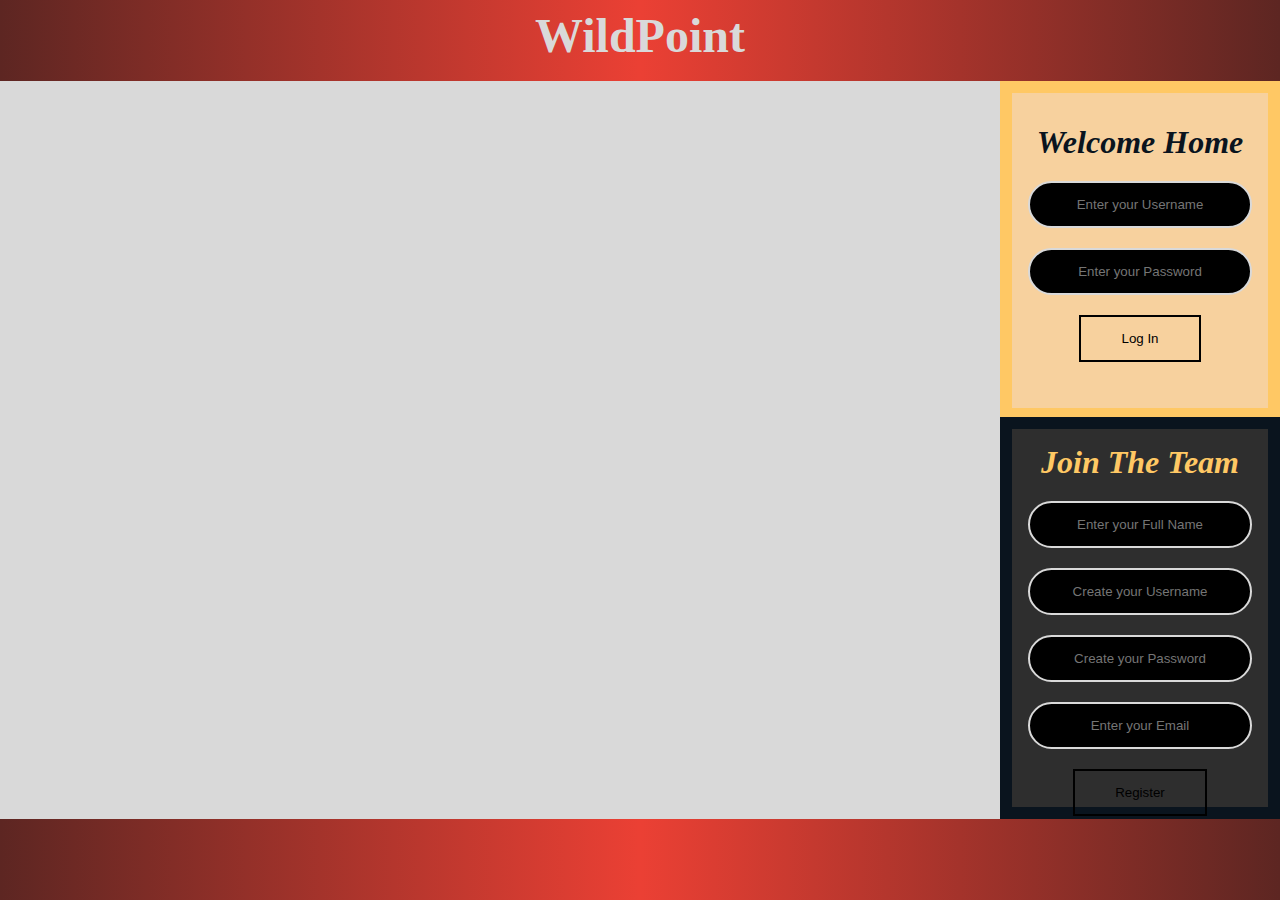
<file: index.html>
<!DOCTYPE html>
<head>
    <title>WildPoint Home</title>
    <link rel = "stylesheet" href = "indexstyle.css">
</head>
<body>
    <header>
        <h1>WildPoint</h1>
    </header>
    <main>
        <div class = "LogIn">
            <h1 class=" log">Welcome Home</h1>
            <input name = "LIUsername" type = "text" placeholder = "Enter your Username" >
            <input name = "LIPassword" type = "password" placeholder = "Enter your Password" >
            <button>Log In</button>
        </div>
        <div class = "Register">
            <h1 class="reg">Join The Team</h1>
            <input name="RFullName" type="text" placeholder="Enter your Full Name">
            <input name="RUsername" type="text" placeholder="Create your Username">
            <input name="RPassword" type="password" placeholder="Create your Password">
            <input name="REmail" type="text" placeholder="Enter your Email">
            <button>Register</button>
    </main>
    <footer>

    </footer>
</body>
</file>
<file: indexstyle.css>
*{
    margin: 0;
    padding: 0;
}

body{
    background-color: #d9d9d9;
}

header{
    position: absolute;
    left: 0;
    right: 0;
    top: 0; 
    height: 9%;
    background: rgb(93,38,34);
    background: linear-gradient(90deg, rgba(93,38,34,1) 0%, rgba(235,64,52,1) 50%, rgba(93,38,34,1) 100%); 
    text-align: center;
    color: #d9d9d9;
    font-size: 24px;
}

h1{
    margin-top: 0.598%;
}

footer{
    position: absolute;
    left: 0;
    right: 0;
    bottom: 0;
    height: 9%;
    background: rgb(93,38,34);
    background: linear-gradient(90deg, rgba(93,38,34,1) 0%, rgba(235,64,52,1) 50%, rgba(93,38,34,1) 100%); 
}

.LogIn{
    position: absolute;
    right: 0;
    top: 9%;
    height: 34.98%;
    width: 20%; 
    background-color: #f7d19e;
    border: 12px solid rgb(300, 200, 100);
}

.Register{
    position: absolute;
    right: 0;
    bottom: 9%;
    height: 42%;
    width: 20%; 
    background-color: #2e2e2e;
    border: 12px solid rgb(10, 20, 30);
}

.log{
    text-align: center; 
    margin-top: 12%;
    color: rgb(10, 20, 30);
    font-style: italic;
}

input{
    border: 0;
    background: none;
    display: block;
    margin: 20px auto;
    text-align: center;
    border: 2px solid #d9d9d9;
    padding: 14px 10px;
    width: 200px;
    outline: none;
    color: #ffff;
    border-radius: 24px;
    transition: 0.25s;
    background-color: #000000;
    color: #d9d9d9;
}

input:hover{
    width: 280px;
    border-color: #ff4747;
    color: #ff4747;
}

button{
    border: 0;
    background: none;
    display: block;
    margin: 20px auto;
    text-align: center;
    border: 2px solid #2ecc71;
    padding: 14px 40px;
    outline: none;
    color: rgb(10, 20, 30);
    transition: 0.25s;
    cursor: pointer;
    border: 2px solid #000;
    color: #000;
}

button:hover{
    background-color: #eb4034;
    color: rgb(10, 20, 30);
    border-radius: 12%;
}
.reg{
    text-align: center; 
    margin-top: 6%;
    color: rgb(300, 200, 100);
    font-style: italic;
}
.RegButton{
    border: 2px solid rgb(300, 200, 100);
    color: rgb(300, 200, 100);
}
</file>
